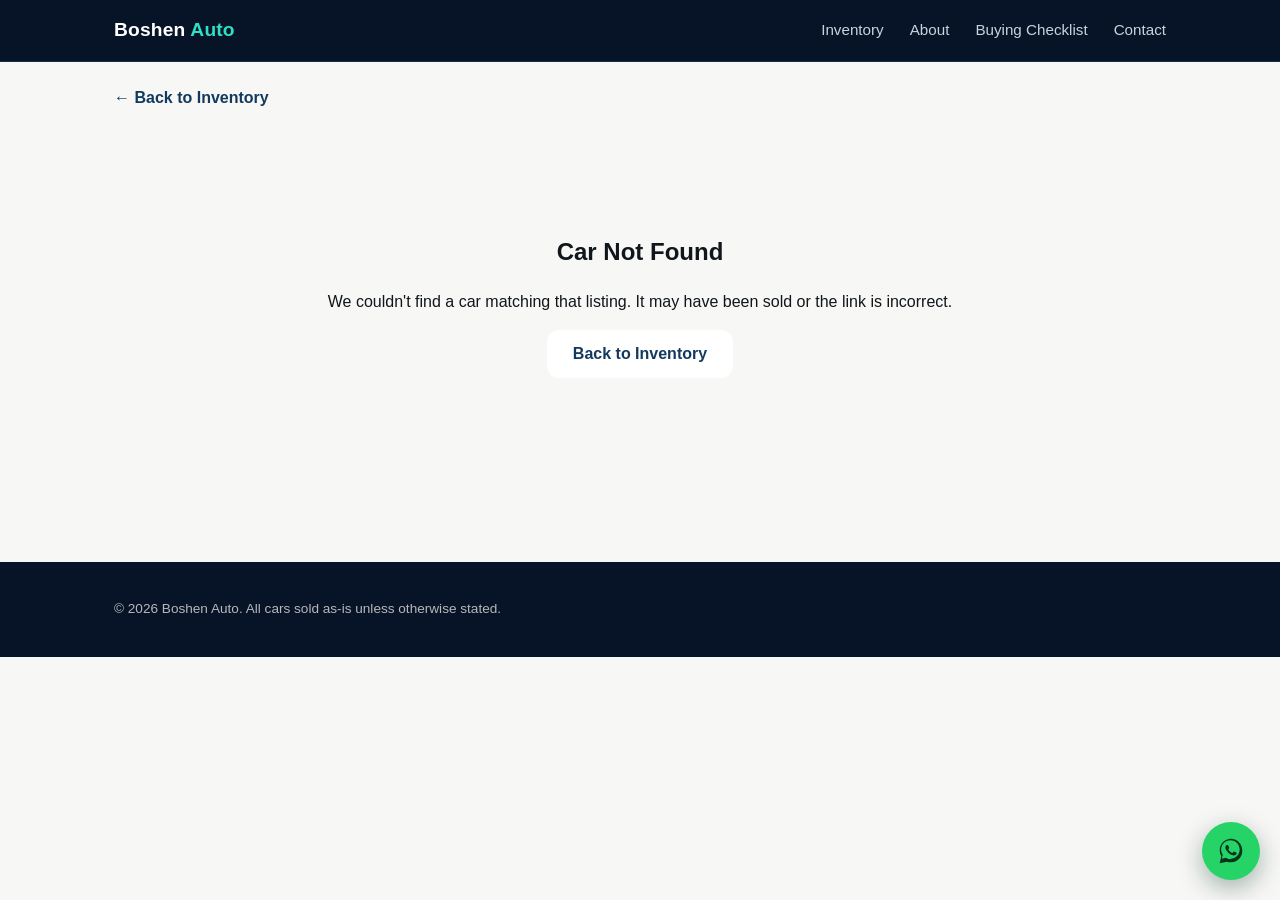
<file: car.html>
<!doctype html>
<html lang="en">
<head>
  <meta charset="UTF-8" />
  <meta name="viewport" content="width=device-width, initial-scale=1.0" />
  <title>Car Details — Boshen Auto</title>
  <meta name="description" content="Full listing details, COE expiry, mileage, and pricing for this used car from Boshen Auto in Singapore." />
  <link rel="icon" type="image/svg+xml" href="favicon.svg" />
  <link rel="stylesheet" href="css/styles.css" />
</head>
<body>
  <header class="site-header">
    <div class="container header-inner">
      <a href="index.html" class="logo">Boshen <span>Auto</span></a>
      <button class="nav-toggle" aria-label="Toggle menu" aria-expanded="false">
        <span></span><span></span><span></span>
      </button>
      <nav class="main-nav">
        <a href="index.html#inventory">Inventory</a>
        <a href="index.html#about">About</a>
        <a href="index.html#checklist">Buying Checklist</a>
        <a href="index.html#contact">Contact</a>
      </nav>
    </div>
  </header>

  <main class="container">
    <a href="index.html#inventory" class="back-link">&larr; Back to Inventory</a>
    <section id="car-detail" class="car-detail">
      <!-- Car details are rendered here by js/car-detail.js -->
    </section>
  </main>

  <footer class="site-footer">
    <div class="container">
      <p>&copy; 2026 Boshen Auto. All cars sold as-is unless otherwise stated.</p>
    </div>
  </footer>

  <script src="js/nav.js"></script>
  <script src="js/cars-data.js"></script>
  <script src="js/car-detail.js"></script>
  <script src="js/whatsapp-widget.js"></script>
</body>
</html>
</file>
<file: css/styles.css>
:root {
  --color-bg: #f7f7f5;
  --color-surface: #ffffff;
  --color-text: #10161c;
  --color-text-muted: #57616b;
  --color-border: #e3e6e6;
  --color-primary: #123a5e;
  --color-primary-hover: #0c2842;
  --color-dark: #071427;
  --sky-1: #071427;
  --sky-2: #0b2a4a;
  --sky-3: #123a5e;
  --accent-cyan: #2fe0c4;
  --accent-amber: #ffb545;
  --font-mono: ui-monospace, "SF Mono", "Roboto Mono", "Courier New", monospace;
  --radius: 12px;
  --max-width: 1100px;
}

* {
  box-sizing: border-box;
}

body {
  margin: 0;
  font-family: -apple-system, BlinkMacSystemFont, "Segoe UI", Roboto, Helvetica, Arial, sans-serif;
  background: var(--color-bg);
  color: var(--color-text);
  line-height: 1.5;
}

@media (prefers-reduced-motion: reduce) {
  * {
    animation-duration: 0.001ms !important;
    animation-iteration-count: 1 !important;
    transition-duration: 0.001ms !important;
  }
}

.container {
  max-width: var(--max-width);
  margin: 0 auto;
  padding: 0 24px;
}

/* Header */
.site-header {
  background: var(--sky-1);
  color: #fff;
  position: sticky;
  top: 0;
  z-index: 20;
  border-bottom: 1px solid rgba(47, 224, 196, 0.15);
}

.header-inner {
  display: flex;
  align-items: center;
  justify-content: space-between;
  padding: 16px 24px;
  position: relative;
}

.logo {
  color: #fff;
  font-size: 1.2rem;
  font-weight: 700;
  text-decoration: none;
  letter-spacing: 0.01em;
  white-space: nowrap;
}

.logo span {
  color: var(--accent-cyan);
}

.nav-toggle {
  display: none;
  flex-direction: column;
  justify-content: center;
  gap: 5px;
  width: 40px;
  height: 40px;
  background: transparent;
  border: 1px solid rgba(255, 255, 255, 0.25);
  border-radius: 8px;
  cursor: pointer;
  padding: 0;
}

.nav-toggle span {
  display: block;
  width: 18px;
  height: 2px;
  margin: 0 auto;
  background: #fff;
  border-radius: 2px;
  transition: transform 0.2s ease, opacity 0.2s ease;
}

.main-nav {
  display: flex;
  align-items: center;
}

.main-nav a {
  color: #c9d3dc;
  text-decoration: none;
  margin-left: 26px;
  font-size: 0.95rem;
  transition: color 0.15s ease;
}

.main-nav a:hover,
.main-nav a:focus-visible {
  color: var(--accent-cyan);
}

@media (max-width: 700px) {
  .nav-toggle {
    display: flex;
  }

  .main-nav {
    position: absolute;
    top: 100%;
    left: 0;
    right: 0;
    flex-direction: column;
    align-items: stretch;
    background: var(--sky-1);
    border-bottom: 1px solid rgba(47, 224, 196, 0.15);
    max-height: 0;
    overflow: hidden;
    transition: max-height 0.25s ease;
  }

  .main-nav.is-open {
    max-height: 260px;
  }

  .main-nav a {
    margin-left: 0;
    padding: 14px 24px;
    border-top: 1px solid rgba(255, 255, 255, 0.06);
    font-size: 1rem;
  }
}

/* Hero */
.hero {
  position: relative;
  background: linear-gradient(180deg, var(--sky-1) 0%, var(--sky-2) 55%, var(--sky-3) 100%);
  color: #fff;
  text-align: center;
  padding: 80px 24px 0;
  overflow: hidden;
}

.hero-inner {
  position: relative;
  z-index: 2;
  padding-bottom: 56px;
}

.hero-eyebrow {
  display: inline-block;
  font-family: var(--font-mono);
  font-size: 0.75rem;
  font-weight: 600;
  letter-spacing: 0.12em;
  text-transform: uppercase;
  color: var(--accent-cyan);
  border: 1px solid rgba(47, 224, 196, 0.4);
  border-radius: 999px;
  padding: 5px 14px;
  margin-bottom: 18px;
}

.hero h1 {
  font-size: 2.6rem;
  margin: 0 0 12px;
  letter-spacing: -0.01em;
}

.hero p {
  font-size: 1.15rem;
  margin: 0 auto 28px;
  max-width: 560px;
  color: #c3d4e3;
}

.hero-cta-row {
  display: flex;
  gap: 14px;
  justify-content: center;
  flex-wrap: wrap;
}

/* Signature element: Singapore skyline horizon with glowing city/Supertree lights */
.hero-skyline {
  position: absolute;
  left: 0;
  right: 0;
  bottom: 0;
  height: 130px;
  z-index: 1;
  display: block;
  width: 100%;
}

.hero-skyline .glow-dot {
  animation: twinkle 3.2s ease-in-out infinite;
}

.hero-skyline .glow-dot:nth-child(3n) {
  animation-delay: 0.6s;
}

.hero-skyline .glow-dot:nth-child(3n + 1) {
  animation-delay: 1.4s;
}

@keyframes twinkle {
  0%, 100% { opacity: 0.35; }
  50% { opacity: 1; }
}

/* Buttons */
.btn {
  display: inline-block;
  padding: 12px 26px;
  border-radius: var(--radius);
  font-size: 1rem;
  font-weight: 600;
  text-decoration: none;
  border: none;
  cursor: pointer;
  transition: background-color 0.15s ease, transform 0.1s ease;
}

.btn-primary {
  background: #ffffff;
  color: var(--color-primary);
}

.btn-primary:hover {
  background: #d9f7f0;
}

.btn:focus-visible {
  outline: 2px solid var(--accent-cyan);
  outline-offset: 2px;
}

.btn-whatsapp {
  background: #25d366;
  color: #06331c;
}

.btn-whatsapp:hover {
  background: #1ebe5b;
}

.detail-cta-row {
  display: flex;
  gap: 12px;
  flex-wrap: wrap;
}

/* Sections */
.section {
  padding: 64px 0;
}

.section h2 {
  font-size: 1.9rem;
  margin-bottom: 28px;
}

/* Car grid */
.car-grid {
  display: grid;
  grid-template-columns: repeat(auto-fill, minmax(280px, 1fr));
  gap: 24px;
}

.car-card {
  background: var(--color-surface);
  border: 1px solid var(--color-border);
  border-radius: var(--radius);
  overflow: hidden;
  text-decoration: none;
  color: inherit;
  display: flex;
  flex-direction: column;
  transition: transform 0.15s ease, box-shadow 0.15s ease;
}

.car-card:hover {
  transform: translateY(-4px);
  box-shadow: 0 12px 24px rgba(0, 0, 0, 0.08);
}

.car-card img {
  width: 100%;
  aspect-ratio: 8 / 5;
  object-fit: cover;
  display: block;
  background: #ddd;
}

.car-card-body {
  padding: 18px 20px 20px;
  display: flex;
  flex-direction: column;
  gap: 6px;
  flex: 1;
}

.car-card-title {
  font-size: 1.1rem;
  font-weight: 700;
}

.car-card-meta {
  color: var(--color-text-muted);
  font-size: 0.9rem;
}

.car-card-price {
  margin-top: auto;
  font-size: 1.2rem;
  font-weight: 700;
  color: var(--color-primary);
  padding-top: 10px;
}

.car-card-cta {
  font-size: 0.9rem;
  font-weight: 600;
  color: var(--color-primary);
}

/* Signature element: a digital-readout take on a Singapore vehicle plate */
.plate-badge {
  display: inline-flex;
  align-items: center;
  gap: 6px;
  background: var(--sky-1);
  color: var(--accent-cyan);
  border: 1px solid rgba(47, 224, 196, 0.5);
  border-radius: 4px;
  padding: 3px 8px 3px 6px;
  font-family: var(--font-mono);
  font-weight: 700;
  letter-spacing: 0.04em;
  line-height: 1;
}

.plate-badge::before {
  content: "SG";
  font-size: 0.62em;
  font-weight: 800;
  color: var(--sky-1);
  background: var(--accent-amber);
  border-radius: 2px;
  padding: 2px 4px;
  letter-spacing: 0;
}

.car-card-plate {
  margin-top: 2px;
}

/* Signature element: a "flagged by our system" tag for featured listings */
.featured-badge {
  display: inline-flex;
  align-self: flex-start;
  align-items: center;
  gap: 5px;
  color: var(--sky-1);
  background: var(--accent-cyan);
  border-radius: 999px;
  font-family: var(--font-mono);
  font-size: 0.7rem;
  font-weight: 700;
  text-transform: uppercase;
  letter-spacing: 0.06em;
  padding: 3px 10px 3px 8px;
  margin-bottom: 6px;
  box-shadow: 0 0 12px rgba(47, 224, 196, 0.5);
}

.featured-badge::before {
  content: "\26A1";
  font-size: 0.85em;
}

/* About */
.about-grid {
  display: grid;
  grid-template-columns: repeat(auto-fit, minmax(220px, 1fr));
  gap: 24px;
}

.about-item {
  background: var(--color-surface);
  border: 1px solid var(--color-border);
  border-radius: var(--radius);
  padding: 22px;
}

.about-item h3 {
  margin-top: 0;
  color: var(--color-primary);
}

/* Checklist (buyer's guide) */
.checklist-section {
  background: var(--color-surface);
  border: 1px solid var(--color-border);
  border-radius: var(--radius);
  padding: 32px;
}

.checklist-intro {
  max-width: 640px;
  color: var(--color-text-muted);
}

.checklist-grid {
  list-style: none;
  margin: 24px 0;
  padding: 0;
  display: grid;
  grid-template-columns: repeat(auto-fit, minmax(260px, 1fr));
  gap: 16px 28px;
}

.checklist-grid li {
  display: flex;
  gap: 12px;
  align-items: flex-start;
}

.checklist-mark {
  flex-shrink: 0;
  display: inline-flex;
  align-items: center;
  justify-content: center;
  width: 22px;
  height: 22px;
  font-family: var(--font-mono);
  border: 1.5px solid var(--color-primary);
  border-radius: 4px;
  color: var(--color-primary);
  font-weight: 900;
  font-size: 0.8rem;
  margin-top: 1px;
}

.checklist-grid strong {
  display: block;
  font-size: 0.98rem;
}

.checklist-grid span {
  color: var(--color-text-muted);
  font-size: 0.9rem;
}

.checklist-cta {
  display: flex;
  align-items: center;
  gap: 14px;
  flex-wrap: wrap;
  border-top: 1px solid var(--color-border);
  padding-top: 20px;
  margin-top: 8px;
}

/* Contact form */
.contact-form {
  max-width: 520px;
  background: var(--color-surface);
  border: 1px solid var(--color-border);
  border-radius: var(--radius);
  padding: 28px;
  margin-top: 20px;
}

.form-row {
  margin-bottom: 16px;
  display: flex;
  flex-direction: column;
  gap: 6px;
}

.form-row label {
  font-size: 0.9rem;
  font-weight: 600;
}

.form-row input,
.form-row textarea {
  font-family: inherit;
  font-size: 1rem;
  padding: 10px 12px;
  border: 1px solid var(--color-border);
  border-radius: 6px;
  background: #fff;
  color: var(--color-text);
}

.form-row input:focus,
.form-row textarea:focus {
  outline: 2px solid var(--color-primary);
  outline-offset: 1px;
}

.form-row input.invalid,
.form-row textarea.invalid {
  border-color: #d33;
}

.contact-note {
  margin-top: 12px;
  font-size: 0.9rem;
  color: var(--color-text-muted);
  min-height: 1.2em;
}

/* Car detail page */
.back-link {
  display: inline-block;
  margin: 24px 0;
  color: var(--color-primary);
  text-decoration: none;
  font-weight: 600;
}

.back-link:hover {
  text-decoration: underline;
}

.car-detail {
  padding-bottom: 64px;
}

.car-detail-grid {
  display: grid;
  grid-template-columns: 1.1fr 1fr;
  gap: 40px;
  align-items: start;
}

.car-detail img {
  width: 100%;
  border-radius: var(--radius);
  border: 1px solid var(--color-border);
}

.image-credit {
  font-size: 0.78rem;
  color: var(--color-text-muted);
  text-align: right;
  margin: 6px 0 0;
}

.image-credit a {
  color: inherit;
}

.car-detail-title {
  font-size: 2rem;
  margin: 0 0 4px;
}

.car-detail-price {
  font-size: 1.6rem;
  font-weight: 700;
  color: var(--color-primary);
  margin: 8px 0 20px;
}

.spec-table {
  width: 100%;
  border-collapse: collapse;
  margin-bottom: 24px;
}

.spec-table td {
  padding: 8px 0;
  border-bottom: 1px solid var(--color-border);
  font-size: 0.95rem;
}

.spec-table td:first-child {
  color: var(--color-text-muted);
  width: 40%;
}

.car-detail-description {
  color: var(--color-text);
  line-height: 1.6;
}

.not-found {
  text-align: center;
  padding: 80px 0;
}

/* Footer */
.site-footer {
  background: var(--color-dark);
  color: #b7b7ba;
  padding: 24px 0;
  font-size: 0.85rem;
  margin-top: 40px;
}

/* Responsive */
@media (max-width: 760px) {
  .car-detail-grid {
    grid-template-columns: 1fr;
  }

  .hero {
    padding: 56px 20px 0;
  }

  .hero h1 {
    font-size: 2rem;
  }

  .hero-skyline {
    height: 90px;
  }

  .section {
    padding: 48px 0;
  }

  .checklist-section {
    padding: 24px 20px;
  }

  .container {
    padding: 0 20px;
  }
}

@media (max-width: 480px) {
  .hero h1 {
    font-size: 1.7rem;
  }

  .btn {
    width: 100%;
    text-align: center;
  }

  .hero-cta-row,
  .checklist-cta,
  .detail-cta-row {
    flex-direction: column;
    align-items: stretch;
  }
}

/* WhatsApp floating widget */
.whatsapp-widget {
  position: fixed;
  right: 20px;
  bottom: 20px;
  z-index: 200;
  display: flex;
  flex-direction: column;
  align-items: flex-end;
  gap: 14px;
}

.whatsapp-fab {
  width: 58px;
  height: 58px;
  border-radius: 50%;
  border: none;
  background: #25d366;
  color: #06331c;
  display: flex;
  align-items: center;
  justify-content: center;
  cursor: pointer;
  box-shadow: 0 8px 24px rgba(6, 51, 28, 0.35);
  transition: transform 0.15s ease, box-shadow 0.15s ease;
}

.whatsapp-fab:hover {
  transform: scale(1.06);
  box-shadow: 0 10px 28px rgba(6, 51, 28, 0.42);
}

.whatsapp-fab:focus-visible {
  outline: 2px solid var(--accent-cyan);
  outline-offset: 3px;
}

.whatsapp-widget-open .whatsapp-fab {
  transform: scale(0.96);
}

.whatsapp-popup {
  width: min(300px, calc(100vw - 40px));
  background: var(--color-surface);
  border: 1px solid var(--color-border);
  border-radius: var(--radius);
  box-shadow: 0 16px 40px rgba(7, 20, 39, 0.22);
  overflow: hidden;
}

.whatsapp-popup-header {
  background: var(--color-primary);
  color: #fff;
  padding: 14px 16px;
  display: flex;
  align-items: center;
  justify-content: space-between;
  font-weight: 600;
}

.whatsapp-popup-close {
  background: none;
  border: none;
  color: #fff;
  font-size: 1.3rem;
  line-height: 1;
  cursor: pointer;
  padding: 0 2px;
}

.whatsapp-popup-sub {
  margin: 14px 16px 10px;
  color: var(--color-text-muted);
  font-size: 0.9rem;
}

.whatsapp-suggestions {
  display: flex;
  flex-direction: column;
  gap: 8px;
  padding: 0 16px;
}

.whatsapp-suggestion-btn {
  display: block;
  padding: 10px 12px;
  border: 1px solid var(--color-border);
  border-radius: 999px;
  color: var(--color-text);
  text-decoration: none;
  font-size: 0.88rem;
  transition: border-color 0.15s ease, background 0.15s ease;
}

.whatsapp-suggestion-btn:hover {
  border-color: #25d366;
  background: rgba(37, 211, 102, 0.08);
}

.whatsapp-suggestion-btn-custom {
  margin: 8px 16px 16px;
  padding: 10px 12px;
  border-radius: var(--radius);
  border-style: dashed;
  text-align: center;
  font-weight: 600;
  color: var(--color-primary);
}
</file>
